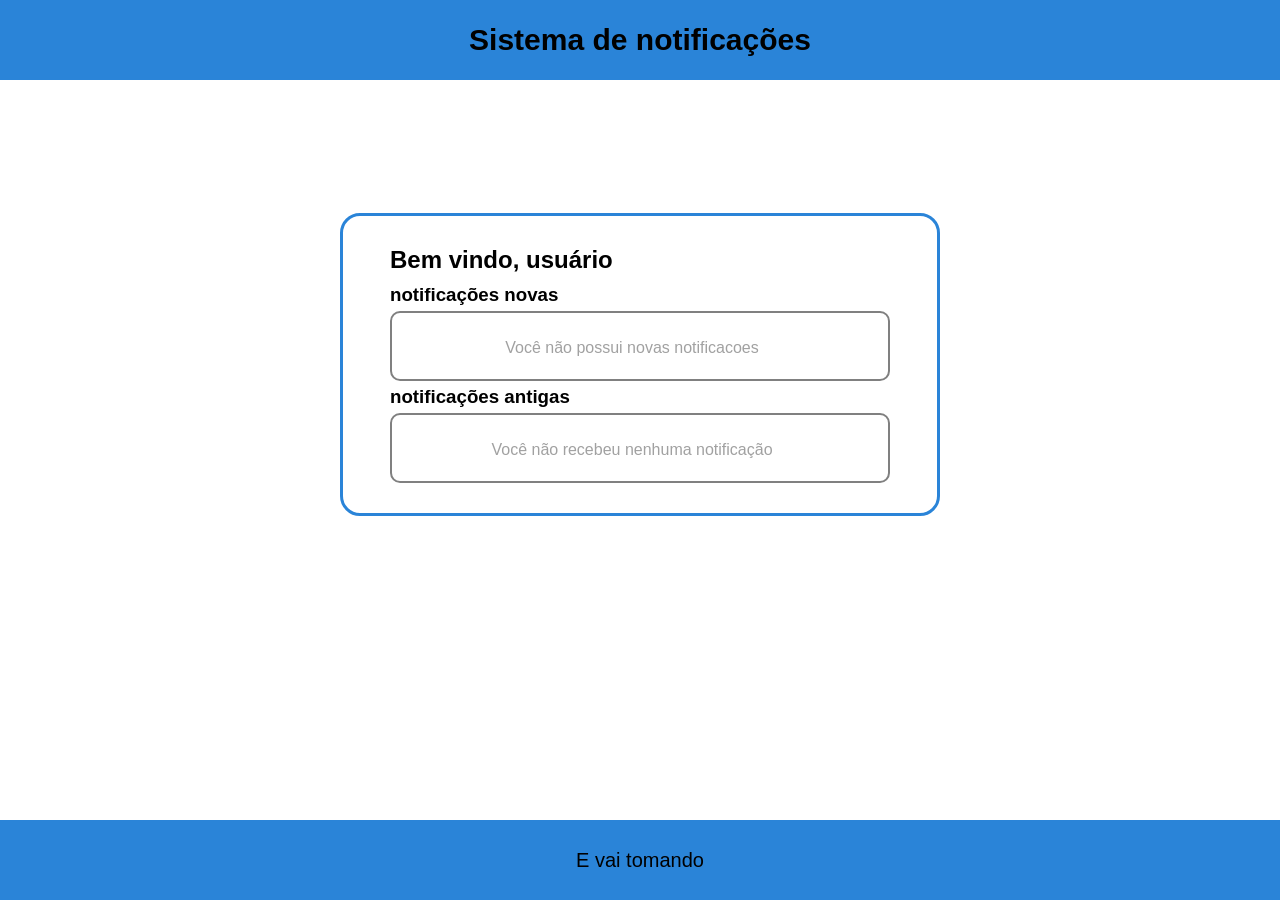
<file: front end/templates/index.html>
<!DOCTYPE html>
<html lang="PT-br">
<head>
    <meta charset="UTF-8">
    <meta name="viewport" content="width=device-width, initial-scale=1.0">
    <link rel="stylesheet" href="/front end/static/style.css">
    <title>Sistema de notificações</title>
</head>
<body>
    <header>
        <h1>Sistema de notificações</h1>
    </header>
    <main>
        <div id="content-index" class="content-index">
            <div class="titulo">
                <h2 id="saudacao">Bem vindo, usuário</h2>
            </div>
            <div class="notificacoes">
                <h3>notificações novas</h3>
                <ul id="notificacoes_novas">
                    <li class="zero_not">Você não possui novas notificacoes</li>
                </ul>
                <h3>notificações antigas</h3>
                <ul id="notificacoes_antigas">
                    <li class="zero_not">Você não recebeu nenhuma notificação</li>
                </ul>
            </div>
        </div>
    </main>
    <footer>
        <p>E vai tomando</p>
    </footer>
    <script src="/front end/static/script.js"></script>
</body>
</html>
</file>
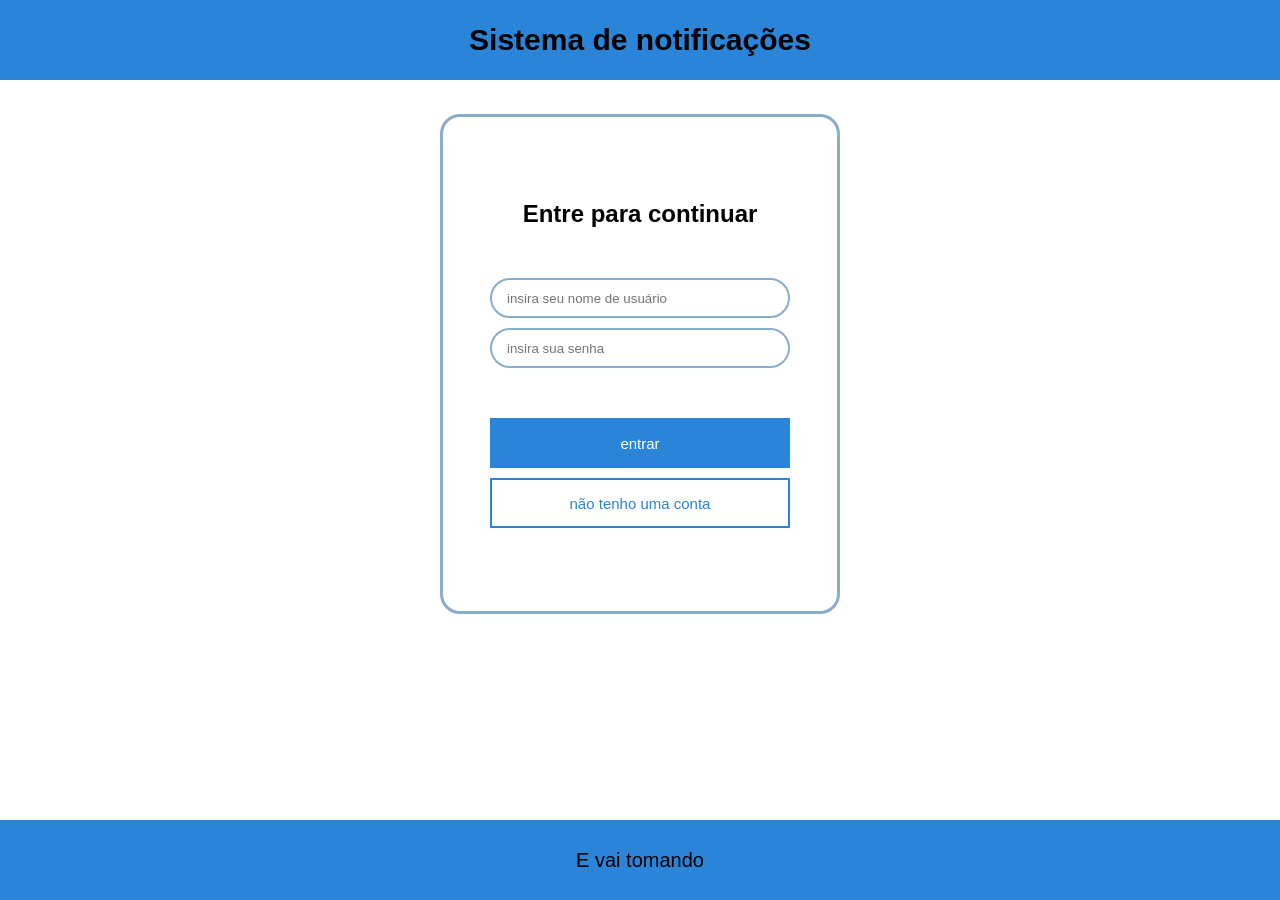
<file: front end/templates/login_cadastro.html>
<!DOCTYPE html>
<html lang="PT-br">

<head>
    <meta charset="UTF-8">
    <meta name="viewport" content="width=device-width, initial-scale=1.0">
    <link rel="stylesheet" href="/front end/static/style.css">
    <title>Sistema de notificações</title>
</head>

<body>
    <header>
        <h1>Sistema de notificações</h1>
    </header>
    <main>
        <div class="content-login" id="content-login">
            <div class="visual" id="informacoes-login">
                <h2>Entre para continuar</h2>
                <form class="form">
                    <input type="text" placeholder="insira seu nome de usuário" id="nomeV">
                    <input type="password" placeholder="insira sua senha" id="senhaV">
                </form>
                <div class="botoes">
                    <button class="enviar-dados" onclick="login()">
                        entrar
                    </button>
                    <button class="mudar-tela" onclick="trocarTela('informacoes-login', 'informacoes-cadastro')">
                        não tenho uma conta
                    </button>
                </div>
            </div>
            <div class="escondido" id="informacoes-cadastro">
                <h2>Cadastre-se para continuar</h2>
                <form class="form">
                    <input type="text" placeholder="escolha seu nome de usuário" id="nomeC">
                    <input type="email" placeholder="digite um email" id="emailC">
                    <input type="password" placeholder="escolha sua senha" id="senhaC">
                </form>
                <div class="botoes">
                    <button class="enviar-dados" onclick="cadastro()">
                        cadastrar
                    </button>
                    <button class="mudar-tela" onclick="trocarTela('informacoes-cadastro', 'informacoes-login')">
                        já tenho uma conta
                    </button>
                </div>
            </div>
        </div>
    </main>
    <footer>
        <p>E vai tomando</p>
    </footer>
    <script src="/front end/static/script.js"></script>
</body>

</html>
</file>
<file: front end/static/style.css>
*{
    margin: 0;
    box-sizing: border-box;
    font-family: Arial, Helvetica, sans-serif;
}

body{
    height: 728px;
    background-color: white;
    display: flex;
    align-items: center;
    justify-content: center;
    flex-direction: column;
}

header{
    background-color: rgb(42, 132, 216);
    position: absolute;
    top: 0;
    width: 100%;
    height: 80px;
    display: flex;
    align-items: center;
    justify-content: center;
}

h1{
    font-size: 30px;
}

main{
    display: flex;
    align-items: center;
    justify-content: center;
    height: auto;
    background-color: white;
}

.content-login{
    width: 400px;
    height: 500px;
    display: flex;
    align-items: center;
    justify-content: center;
    flex-direction: column;
    border-radius: 20px;
    border: 3px solid rgb(137, 173, 207);
}

.visual{
    display: flex;
    align-items: center;
    justify-self: center;
    flex-direction: column;
    gap: 50px;
}

form{
    display: flex;
    align-items: center;
    justify-content: center;
    flex-direction: column;
    gap: 10px;
}

input{
    width: 300px;
    height: 40px;
    padding-left: 15px;
    border: 2px solid rgb(137, 173, 207);
    border-radius: 40px;
}

.botoes{
    display: flex;
    align-items: center;
    justify-content: center;
    flex-direction: column;
    gap: 10px;
}

button{
    width: 300px;
    height: 50px;
    font-size: 15px;
    cursor: pointer;
}

.enviar-dados{
    background-color: rgb(42, 132, 216);
    color: white;
    border: 0;
}

.mudar-tela{
    background-color: white;
    color: rgb(42, 132, 216);
    border: 2px solid rgb(42, 132, 216);
}

.escondido{
    display: none;
}

.content-index{
    display: flex;
    justify-content: center;
    align-items: center;
    gap: 10px;
    flex-direction: column;
    width: 600px;
    border: 3px solid rgb(42, 132, 216);
    min-height: 100px;
    height: auto;
    border-radius: 20px;
    padding: 5%;
}

.titulo{
    width: 500px;
}

.notificacoes{
    display: flex;
    justify-content: center;
    flex-direction: column;
    gap: 5px;
}

ul{
    width: 500px;
    min-height: 70px;
    height: 105%;
    border: 2px solid gray;
    border-radius: 10px;
    display: flex;
    flex-direction: column;
    gap: 5px;
}

li{
    width: 400px;
    min-height: 50px;
    height: 110%;
    border-radius: 10px;
}

li > h3{
    font-size: 20px;
}

li > p{
    font-size: 10px;
}

.nova_not{
    border: 2px solid rgb(42, 132, 216);
    color: black;
}

.marcar_lida{
    width: 100px;
    border-left: 2px solid rgb(161, 161, 161);
}

.marcar_lida > button{
    width: 80px;
    height: 30px;
    background-color: rgb(42, 132, 216);
    color: white;
}

.antiga_not{
    border: 2px solid rgb(161, 161, 161);
    color: gray;

}

.zero_not{
    height: 50px;
    display: flex;
    align-items: center;
    justify-content: center;
    color: rgb(161, 161, 161);
    border: 0;
    margin-top: 10px;
}

footer{
    background-color: rgb(42, 132, 216);
    position: absolute;
    bottom: 0px;
    width: 100%;
    height: 80px;
    display: flex;
    align-items: center;
    justify-content: center;
    font-size: 20px;
}
</file>
